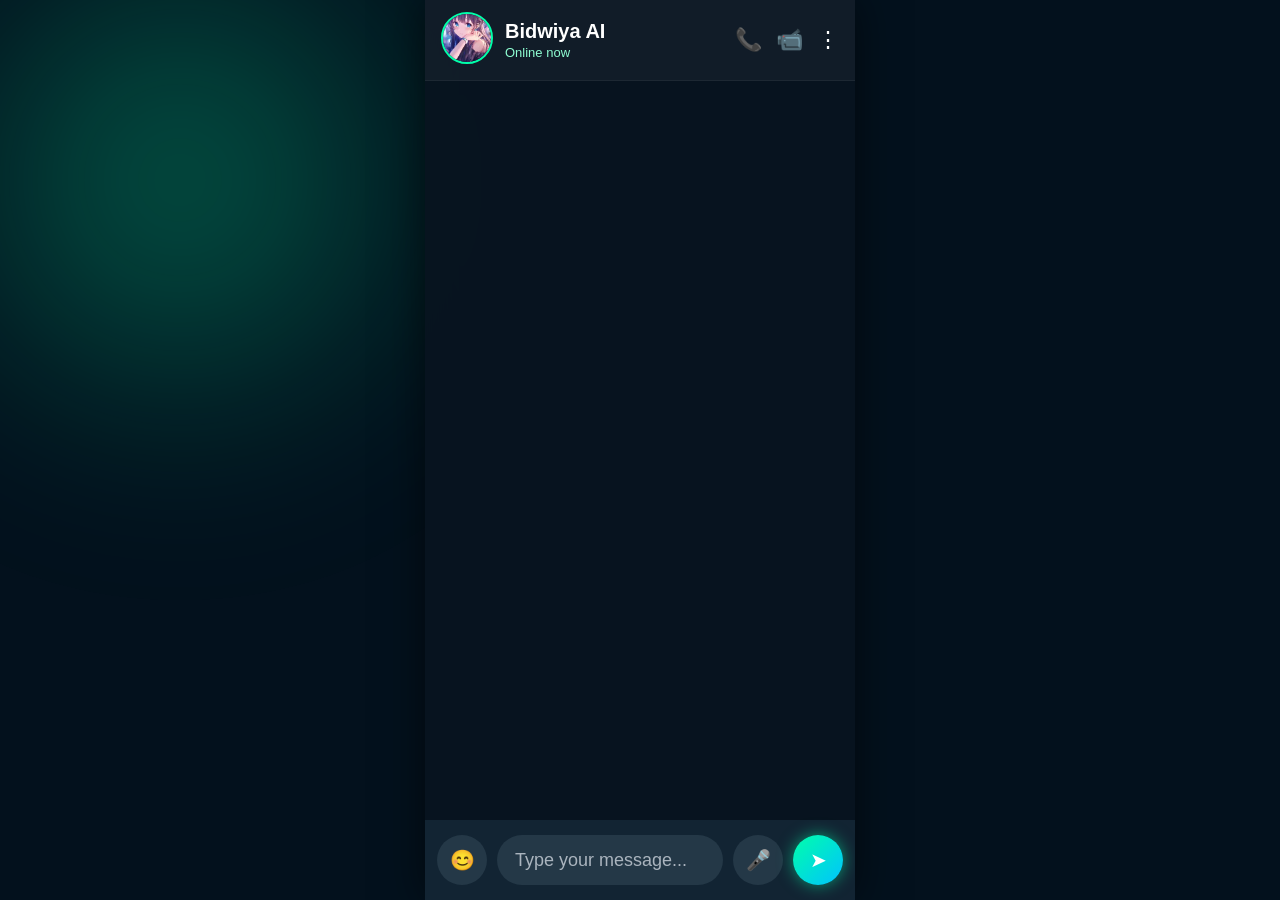
<file: templates/index.html>
<!-- templates/index.html -->
<!DOCTYPE html>
<html lang="en">

<head>
    <meta charset="UTF-8">
    <meta name="viewport" content="width=device-width,initial-scale=1.0">
    <title> BP AI</title>
    <link rel="stylesheet" href="/static/style.css">
</head>

<body>

    <div class="bg-glow"></div>

    <div class="chat-app">

        <!-- HEADER -->
        <div class="topbar">

            <div class="left">

                <div class="avatar-wrap">
                    <img src="/static/myphoto.jpg" class="avatar">
                </div>

                <div class="user-info">
                    <h2>Bidwiya AI</h2>
                    <p>Online now</p>
                </div>

            </div>

            <div class="right-icons">
                <span>📞</span>
                <span>📹</span>
                <span>⋮</span>
            </div>

        </div>

        <!-- CHAT -->
        <div id="chatBox" class="chat-box"></div>

        <!-- TYPING -->
        <div id="typing" class="typing">
            <span></span>
            <span></span>
            <span></span>
        </div>

        <!-- INPUT -->
        <div class="bottom-bar">

            <button class="emoji">😊</button>

            <input type="text" id="msg" placeholder="Type your message...">

            <button class="mic">🎤</button>

            <button onclick="sendMsg()" class="send">➤</button>

        </div>

    </div>

    <script src="/static/script.js"></script>

</body>

</html>
</file>
<file: static/style.css>
/* static/style.css */

/* ===== RESET ===== */
* {
    margin: 0;
    padding: 0;
    box-sizing: border-box;
    font-family: Segoe UI, sans-serif;
}

html {
    width: 100%;
    height: 100%;
}

body {
    width: 100%;
    min-height: 100dvh;
    background: #03111d;
    overflow: hidden;
    display: flex;
    justify-content: center;
    align-items: center;
}

/* ===== BACKGROUND GLOW ===== */
.bg-glow {
    position: fixed;
    inset: auto;
    width: 600px;
    height: 600px;
    top: -120px;
    left: -120px;
    border-radius: 50%;
    background: radial-gradient(circle, #00ffaa55, transparent 70%);
    filter: blur(90px);
    animation: moveGlow 8s infinite alternate ease-in-out;
    z-index: 0;
    pointer-events: none;
}

@keyframes moveGlow {
    0% {
        transform: translate(0, 0);
    }

    100% {
        transform: translate(140px, 90px);
    }
}

/* ===== APP ===== */
.chat-app {
    position: relative;
    z-index: 2;
    width: 100%;
    max-width: 430px;
    height: 100dvh;
    min-height: 100dvh;
    max-height: 100dvh;
    background: rgba(8, 20, 32, .96);
    backdrop-filter: blur(20px);
    display: flex;
    flex-direction: column;
    overflow: hidden;
    box-shadow: 0 0 40px rgba(0, 0, 0, .55);
}

/* ===== HEADER ===== */
.topbar {
    width: 100%;
    min-height: 78px;
    padding: 12px 16px;
    display: flex;
    justify-content: space-between;
    align-items: center;
    background: rgba(255, 255, 255, .04);
    border-bottom: 1px solid rgba(255, 255, 255, .05);
    flex-shrink: 0;
}

.left {
    display: flex;
    align-items: center;
    gap: 12px;
    min-width: 0;
}

.avatar-wrap {
    position: relative;
    flex-shrink: 0;
}

.avatar {
    width: 52px;
    height: 52px;
    border-radius: 50%;
    object-fit: cover;
    border: 2px solid #00ffaa;
}

.online-dot {
    width: 12px;
    height: 12px;
    border-radius: 50%;
    background: #00ff66;
    position: absolute;
    right: 2px;
    bottom: 4px;
    box-shadow: 0 0 12px #00ff66;
}

.left h2 {
    color: #fff;
    font-size: 20px;
    white-space: nowrap;
    overflow: hidden;
    text-overflow: ellipsis;
}

.left p {
    margin-top: 2px;
    font-size: 13px;
    color: #8efdd2;
}

.right-icons {
    display: flex;
    align-items: center;
    flex-shrink: 0;
}

.right-icons span {
    color: #fff;
    font-size: 22px;
    margin-left: 14px;
    cursor: pointer;
}

/* ===== CHAT AREA ===== */
.chat-box {
    flex: 1;
    min-height: 0;
    overflow-y: auto;
    overflow-x: hidden;
    padding: 15px;
    scroll-behavior: smooth;
}

.chat-box::-webkit-scrollbar {
    width: 4px;
}

.chat-box::-webkit-scrollbar-thumb {
    background: #00ffaa66;
    border-radius: 10px;
}

/* ===== MESSAGE ===== */
.msg {
    display: flex;
    flex-direction: column;
    max-width: 78%;
    margin-bottom: 16px;
    animation: fade .25s ease;
}

.msg.ai {
    align-items: flex-start;
}

.msg.user {
    align-items: flex-end;
    margin-left: auto;
}

@keyframes fade {
    from {
        opacity: 0;
        transform: translateY(14px);
    }

    to {
        opacity: 1;
        transform: translateY(0);
    }
}

.name {
    font-size: 13px;
    margin-bottom: 4px;
    color: #00ff9d;
    padding-left: 6px;
}

.msg.user .name {
    color: #55d9ff;
    padding-right: 6px;
}

.bubble {
    padding: 14px 16px;
    border-radius: 18px;
    font-size: 18px;
    line-height: 1.45;
    color: #fff;
    word-wrap: break-word;
    overflow-wrap: break-word;
}

.msg.ai .bubble {
    background: #1c2d3b;
    border-top-left-radius: 6px;
}

.msg.user .bubble {
    background: linear-gradient(135deg, #00b894, #008f7a);
    border-top-right-radius: 6px;
}

.time {
    margin-top: 4px;
    padding: 0 6px;
    font-size: 12px;
    color: #c9c9c9;
    opacity: .7;
}

/* ===== TYPING ===== */
.typing {
    display: none;
    padding: 0 20px 10px;
}

.typing span {
    width: 8px;
    height: 8px;
    border-radius: 50%;
    background: #00ffaa;
    display: inline-block;
    margin-right: 5px;
    animation: bounce 1s infinite;
}

.typing span:nth-child(2) {
    animation-delay: .2s;
}

.typing span:nth-child(3) {
    animation-delay: .4s;
}

@keyframes bounce {

    0%,
    80%,
    100% {
        transform: scale(0);
    }

    40% {
        transform: scale(1);
    }
}

/* ===== INPUT BAR ===== */
.bottom-bar {
    width: 100%;
    min-height: 80px;
    padding: 12px;
    padding-bottom: calc(12px + env(safe-area-inset-bottom));
    background: #122433;
    display: flex;
    align-items: center;
    gap: 10px;
    flex-shrink: 0;
}

.bottom-bar input {
    flex: 1;
    min-width: 0;
    height: 50px;
    border: none;
    outline: none;
    border-radius: 30px;
    padding: 0 18px;
    font-size: 18px;
    background: #243847;
    color: #fff;
}

.bottom-bar input::placeholder {
    color: #aab4be;
}

.bottom-bar button {
    width: 50px;
    height: 50px;
    border: none;
    border-radius: 50%;
    cursor: pointer;
    font-size: 20px;
    flex-shrink: 0;
}

.emoji,
.mic {
    background: #243847;
    color: #fff;
}

.send {
    background: linear-gradient(135deg, #00ffaa, #00c3ff);
    color: #fff;
    font-size: 22px;
    box-shadow: 0 0 16px #00ffaa88;
}

/* ===== TABLET ===== */
@media (max-width:768px) {
    .chat-app {
        max-width: 100%;
        width: 100%;
    }
}

/* ===== MOBILE ===== */
@media (max-width:600px) {

    body {
        align-items: stretch;
    }

    .chat-app {
        width: 100%;
        max-width: 100%;
        height: 100dvh;
        min-height: 100dvh;
    }

    .topbar {
        min-height: 72px;
        padding: 10px 12px;
    }

    .avatar {
        width: 46px;
        height: 46px;
    }

    .left h2 {
        font-size: 18px;
    }

    .left p {
        font-size: 12px;
    }

    .right-icons span {
        font-size: 20px;
        margin-left: 12px;
    }

    .chat-box {
        padding: 12px;
    }

    .msg {
        max-width: 85%;
    }

    .bubble {
        font-size: 16px;
        padding: 12px 14px;
    }

    .bottom-bar {
        min-height: 72px;
        padding: 10px;
        padding-bottom: calc(10px + env(safe-area-inset-bottom));
        gap: 8px;
    }

    .bottom-bar input {
        height: 46px;
        font-size: 16px;
    }

    .bottom-bar button {
        width: 46px;
        height: 46px;
        font-size: 18px;
    }
}

/* ===== SMALL PHONE ===== */
@media (max-width:400px) {

    .left h2 {
        font-size: 16px;
    }

    .bubble {
        font-size: 15px;
    }

    .bottom-bar input {
        font-size: 14px;
        padding: 0 14px;
    }

    .right-icons span {
        font-size: 18px;
        margin-left: 10px;
    }
}
</file>
